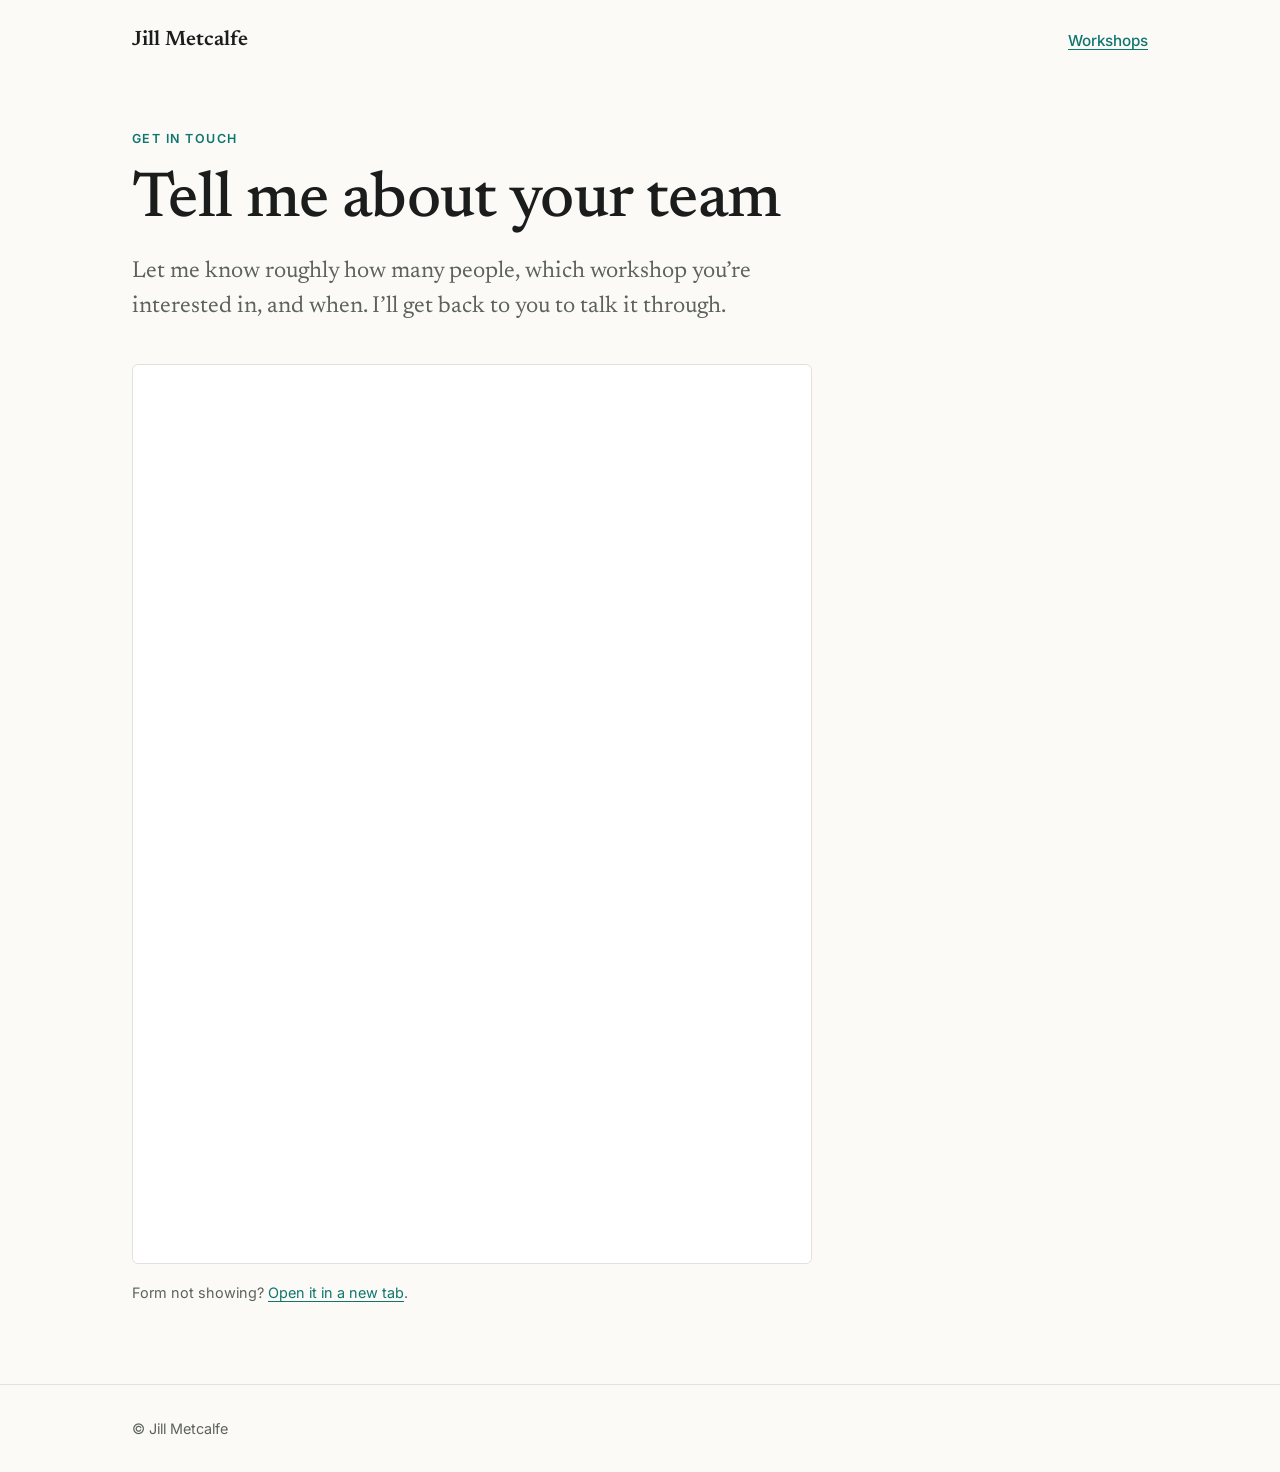
<file: contact/index.html>
<!doctype html>
<html lang="en">
<head>
  <meta charset="utf-8">
  <meta name="viewport" content="width=device-width, initial-scale=1">
  <title>Get in touch · Jill Metcalfe</title>
  <!-- DRAFT: Claude wrote this, Jill to rewrite -->
  <meta name="description" content="Ask about an AI workshop for your team.">
  <!-- /DRAFT -->
  <link rel="icon" href="/static/favicon.svg" type="image/svg+xml">
  <link rel="stylesheet" href="/static/style.css">
</head>
<body>
  <header class="site-header">
    <div class="wrap">
      <a class="wordmark" href="/">Jill Metcalfe</a>
      <nav><a href="/">Workshops</a></nav>
    </div>
  </header>

  <main>
    <section class="hero">
      <div class="wrap">
        <div class="narrow">
          <p class="eyebrow">Get in touch</p>
          <!-- DRAFT: Claude wrote this, Jill to rewrite -->
          <h1>Tell me about your team</h1>
          <p class="lede">Let me know roughly how many people, which workshop you’re interested in, and when. I’ll get back to you to talk it through.</p>
          <!-- /DRAFT -->
          <!-- The contact form lives in Jill's Notion; answers land there. Notion's own embed link. -->
          <iframe class="form-frame" src="https://jillmetcalfe.notion.site/ebd//3f86227653ba8083854ee6869f5384f9" title="Contact form" allowfullscreen></iframe>
          <p class="form-fallback">Form not showing? <a href="https://jillmetcalfe.notion.site/ebd//3f86227653ba8083854ee6869f5384f9" target="_blank" rel="noopener">Open it in a new tab</a>.</p>
        </div>
      </div>
    </section>
  </main>

  <footer class="site-footer">
    <div class="wrap">
      <span>© Jill Metcalfe</span>
    </div>
  </footer>
</body>
</html>
</file>
<file: static/style.css>
/* All styling for jillmetcalfe.com.

   PLACEHOLDER LOOK: editorial, in the spirit of Every.to, with a teal accent.
   Final branding is still to be decided, so every colour, font and size lives
   in the variables below. Re-skinning the site means editing this first block. */

@font-face {
  font-family: "Newsreader";
  src: url("/static/fonts/newsreader.woff2") format("woff2");
  font-weight: 200 800;
  font-style: normal;
  font-display: swap;
}
@font-face {
  font-family: "Newsreader";
  src: url("/static/fonts/newsreader-italic.woff2") format("woff2");
  font-weight: 200 800;
  font-style: italic;
  font-display: swap;
}
@font-face {
  font-family: "Inter";
  src: url("/static/fonts/inter.woff2") format("woff2");
  font-weight: 100 900;
  font-style: normal;
  font-display: swap;
}

:root {
  /* Colours */
  --paper: #fbfaf7;
  --paper-raised: #ffffff;
  --ink: #1b1d1c;
  --muted: #5d625f;
  --rule: #e3e1db;
  --accent: #0f766e;        /* teal */
  --accent-ink: #f4faf9;    /* text on top of the accent */
  --accent-soft: #e5f1ef;
  --card: #f0eee8;           /* shaded workshop box */
  --card-featured: #e2efec;  /* the 3-hour box, tinted teal */

  /* Type */
  --serif: "Newsreader", Georgia, "Times New Roman", serif;
  --sans: "Inter", system-ui, -apple-system, "Segoe UI", sans-serif;

  /* Spacing (8px scale) */
  --s-1: 8px;  --s-2: 16px; --s-3: 24px; --s-4: 32px;
  --s-6: 48px; --s-8: 64px; --s-12: 96px;

  /* Widths */
  --text-width: 680px;
  --page-width: 1080px;

  --radius: 6px;
  color-scheme: light dark;
}

@media (prefers-color-scheme: dark) {
  :root {
    --paper: #131615;
    --paper-raised: #1a1e1d;
    --ink: #e9ebe8;
    --muted: #a3aaa6;
    --rule: #2c3230;
    --accent: #4fb3a7;
    --accent-ink: #0d1413;
    --accent-soft: #1b2b29;
    --card: #1c201f;
    --card-featured: #182a27;
  }
}

/* ---------- Base ---------- */

*, *::before, *::after { box-sizing: border-box; }

html { scroll-behavior: smooth; }
@media (prefers-reduced-motion: reduce) { html { scroll-behavior: auto; } }

body {
  margin: 0;
  background: var(--paper);
  color: var(--ink);
  font-family: var(--sans);
  font-size: 17px;
  line-height: 1.6;
  -webkit-font-smoothing: antialiased;
}

h1, h2, h3 {
  font-family: var(--serif);
  font-weight: 500;
  line-height: 1.15;
  letter-spacing: -0.01em;
  margin: 0 0 var(--s-2);
}
h1 { font-size: clamp(2.4rem, 6vw, 4rem); }
h2 { font-size: clamp(1.8rem, 4vw, 2.5rem); }
h3 { font-size: 1.5rem; }

p { margin: 0 0 var(--s-2); }
ul { margin: 0 0 var(--s-2); padding-left: 1.2em; }
li { margin-bottom: 4px; }

a { color: var(--accent); text-underline-offset: 3px; }
a:hover { text-decoration-thickness: 2px; }

:focus-visible { outline: 2px solid var(--accent); outline-offset: 3px; }

/* ---------- Layout ---------- */

.wrap {
  max-width: var(--page-width);
  margin: 0 auto;
  padding: 0 var(--s-2);
}
@media (min-width: 720px) { .wrap { padding: 0 var(--s-4); } }

.narrow { max-width: var(--text-width); }

section { padding: var(--s-8) 0; border-top: 1px solid var(--rule); }
section.hero { border-top: 0; padding-top: var(--s-6); }

/* Small uppercase label above each section heading */
.eyebrow {
  font-family: var(--sans);
  font-size: 0.78rem;
  font-weight: 600;
  letter-spacing: 0.12em;
  text-transform: uppercase;
  color: var(--accent);
  margin-bottom: var(--s-2);
}

.lede {
  font-family: var(--serif);
  font-size: clamp(1.2rem, 2.4vw, 1.45rem);
  line-height: 1.5;
  color: var(--muted);
}

/* ---------- Header and footer ---------- */

.site-header .wrap {
  display: flex;
  align-items: center;
  justify-content: space-between;
  gap: var(--s-2);
  padding-top: var(--s-3);
  padding-bottom: var(--s-3);
}
.wordmark {
  font-family: var(--serif);
  font-size: 1.3rem;
  font-weight: 600;
  color: var(--ink);
  text-decoration: none;
}
.site-header nav a { font-size: 0.95rem; font-weight: 500; }

.site-footer {
  border-top: 1px solid var(--rule);
  padding: var(--s-4) 0;
  font-size: 0.9rem;
  color: var(--muted);
}
.site-footer .wrap { display: flex; flex-wrap: wrap; gap: var(--s-1) var(--s-3); justify-content: space-between; }

/* ---------- Buttons ---------- */

.button {
  display: inline-block;
  background: var(--accent);
  color: var(--accent-ink);
  font-weight: 600;
  text-decoration: none;
  padding: 12px 22px;
  border-radius: var(--radius);
}
.button:hover { filter: brightness(1.08); }

.hero .actions { display: flex; flex-wrap: wrap; align-items: center; gap: var(--s-2) var(--s-3); margin-top: var(--s-4); }
.language-note { font-size: 0.95rem; color: var(--muted); margin: 0; }

/* ---------- Workshop cards ---------- */

.cards {
  display: grid;
  gap: var(--s-4);
  margin-top: var(--s-4);
}
@media (min-width: 860px) { .cards { grid-template-columns: 1fr 1fr; gap: var(--s-3); } }

.card {
  background: var(--card);
  border: 1px solid var(--rule);
  border-radius: var(--radius);
  padding: var(--s-4) var(--s-3);
  display: flex;
  flex-direction: column;
}
@media (min-width: 720px) { .card { padding: var(--s-4); } }
.card.featured { background: var(--card-featured); border-top: 4px solid var(--accent); }

.card .length {
  font-size: 0.85rem;
  font-weight: 600;
  letter-spacing: 0.08em;
  text-transform: uppercase;
  color: var(--muted);
  margin-bottom: var(--s-1);
}
.card h4 {
  font-family: var(--sans);
  font-size: 0.85rem;
  font-weight: 600;
  letter-spacing: 0.06em;
  text-transform: uppercase;
  margin: var(--s-3) 0 var(--s-1);
}
.card .takeaway {
  font-family: var(--serif);
  font-style: italic;
  font-size: 1.15rem;
  border-left: 3px solid var(--accent);
  padding-left: var(--s-2);
  margin: var(--s-3) 0;
}
.card .card-price {
  margin-top: auto;
  padding-top: var(--s-3);
  border-top: 1px solid var(--rule);
  font-weight: 600;
}
.card .card-price span { font-weight: 400; color: var(--muted); }

/* ---------- How it works ---------- */

.facts {
  display: grid;
  gap: var(--s-3);
  margin-top: var(--s-4);
}
@media (min-width: 720px) { .facts { grid-template-columns: repeat(3, 1fr); } }
.facts h3 { font-size: 1.25rem; }
.facts p { color: var(--muted); }

/* ---------- Pricing ---------- */

.price-block {
  background: var(--accent-soft);
  border-radius: var(--radius);
  padding: var(--s-4) var(--s-3);
  margin-top: var(--s-3);
}
@media (min-width: 720px) { .price-block { padding: var(--s-6); } }
.price {
  font-family: var(--serif);
  font-size: clamp(2.2rem, 5vw, 3rem);
  line-height: 1.1;
  margin: 0 0 var(--s-1);
}
.price small { font-family: var(--sans); font-size: 1rem; color: var(--muted); }
.chf-hint { color: var(--muted); font-size: 0.95rem; }

.examples { width: 100%; border-collapse: collapse; margin-top: var(--s-3); font-size: 0.95rem; }
.examples th, .examples td { text-align: left; padding: 10px 0; border-bottom: 1px solid var(--rule); }
.examples th { font-weight: 600; }
.examples td:last-child, .examples th:last-child { text-align: right; }

/* ---------- About ---------- */

.credentials {
  list-style: none;
  padding: 0;
  margin-top: var(--s-3);
  color: var(--muted);
  font-size: 0.95rem;
}
.credentials li { padding: 6px 0; border-bottom: 1px solid var(--rule); }

/* ---------- Contact ---------- */

.form-frame {
  width: 100%;
  min-height: 900px;
  border: 1px solid var(--rule);
  border-radius: var(--radius);
  background: var(--paper-raised);
  margin-top: var(--s-3);
}
.form-fallback { font-size: 0.9rem; color: var(--muted); margin-top: var(--s-1); }

/* ---------- 404 ---------- */

.not-found { max-width: var(--text-width); margin: var(--s-12) auto; padding: 0 var(--s-2); }
</file>
